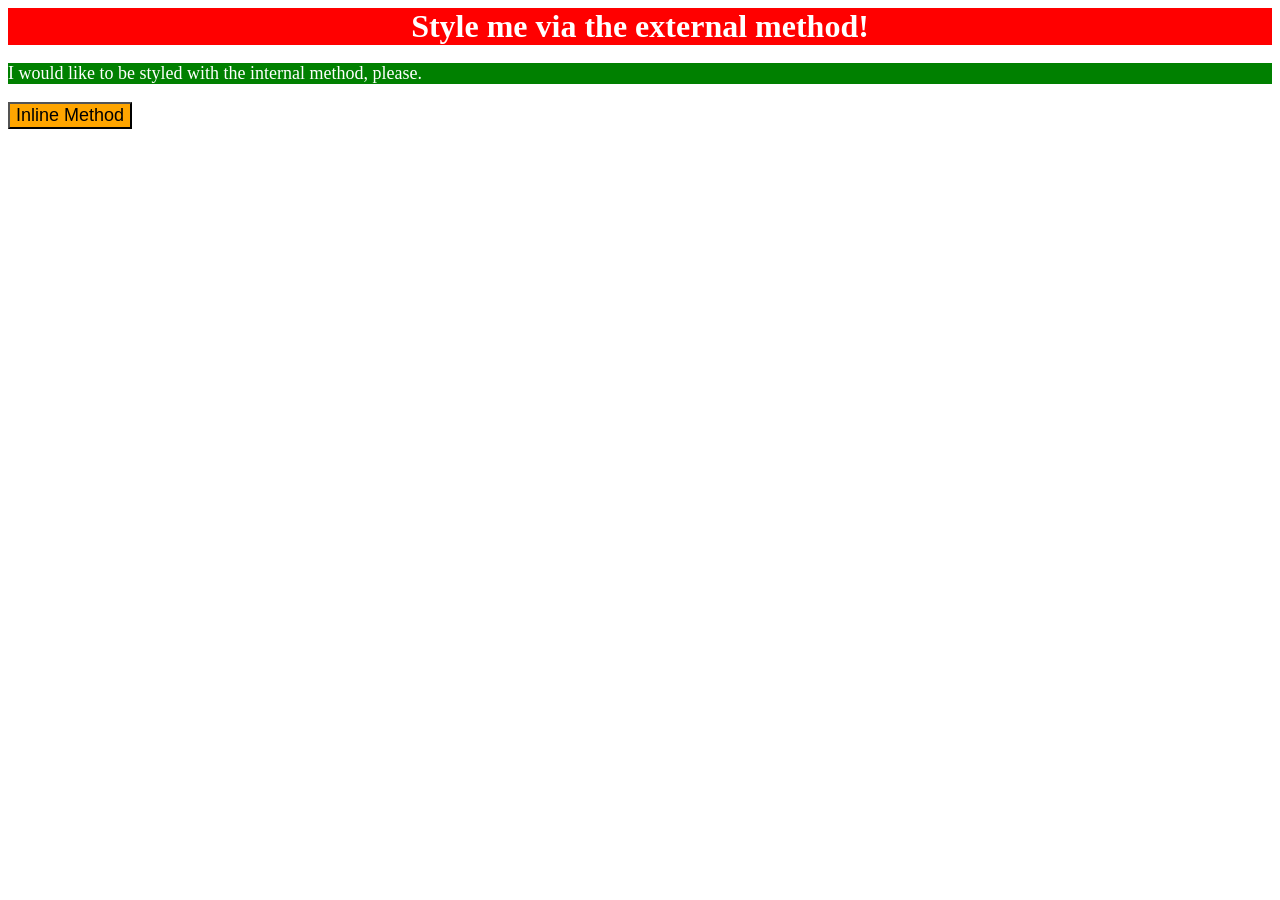
<file: foundations/intro-to-css/01-css-methods/index.html>
<!DOCTYPE html>
<html lang="en">
  <head>
    <meta charset="UTF-8">
    <meta http-equiv="X-UA-Compatible" content="IE=edge">
    <meta name="viewport" content="width=device-width, initial-scale=1.0">

    <link rel="stylesheet" href="./css/styles.css">

    <style>
      p {
        background-color: green;
        color: white;
        font-size: 18px;
      }
    </style>
    <title>Methods for Adding CSS</title>
  </head>
  <body>
    <div>Style me via the external method!</div>
    <p>I would like to be styled with the internal method, please.</p>
    <button style="background-color: orange; font-size: 18px;">Inline Method</button>
  </body>
</html>
</file>
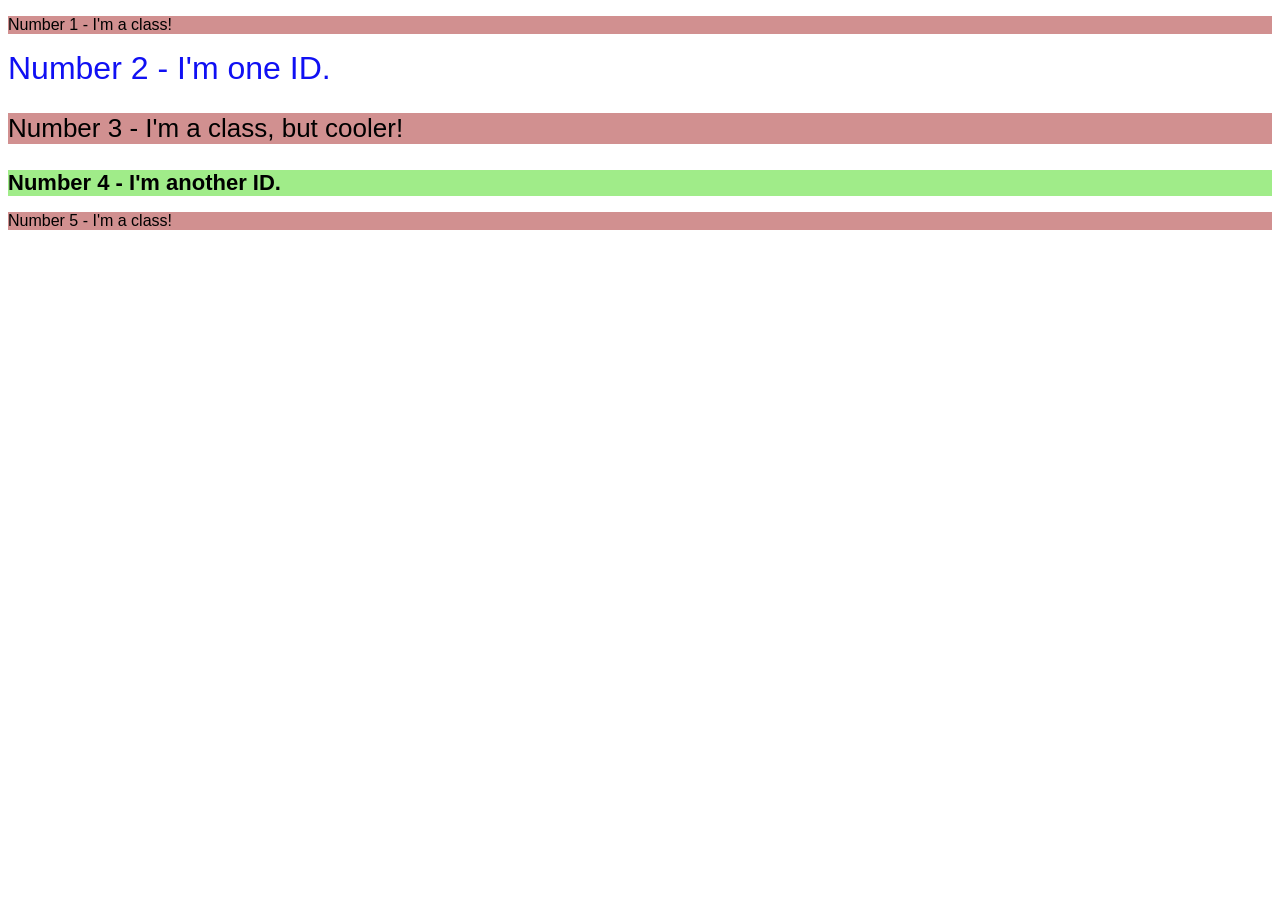
<file: foundations/intro-to-css/02-class-id-selectors/index.html>
<!DOCTYPE html>
<html lang="en">
  <head>
    <meta charset="UTF-8">
    <meta http-equiv="X-UA-Compatible" content="IE=edge">
    <meta name="viewport" content="width=device-width, initial-scale=1.0">
    <title>Class and ID Selectors</title>
    <link rel="stylesheet" href="style.css">
  </head>
  <body>
    <p>Number 1 - I'm a class!</p>
    <div id="paragraph-2">Number 2 - I'm one ID.</div>
    <p id="paragraph-3">Number 3 - I'm a class, but cooler!</p>
    <div id="paragraph-4">Number 4 - I'm another ID.</div>
    <p>Number 5 - I'm a class!</p>
  </body>
</html>
</file>
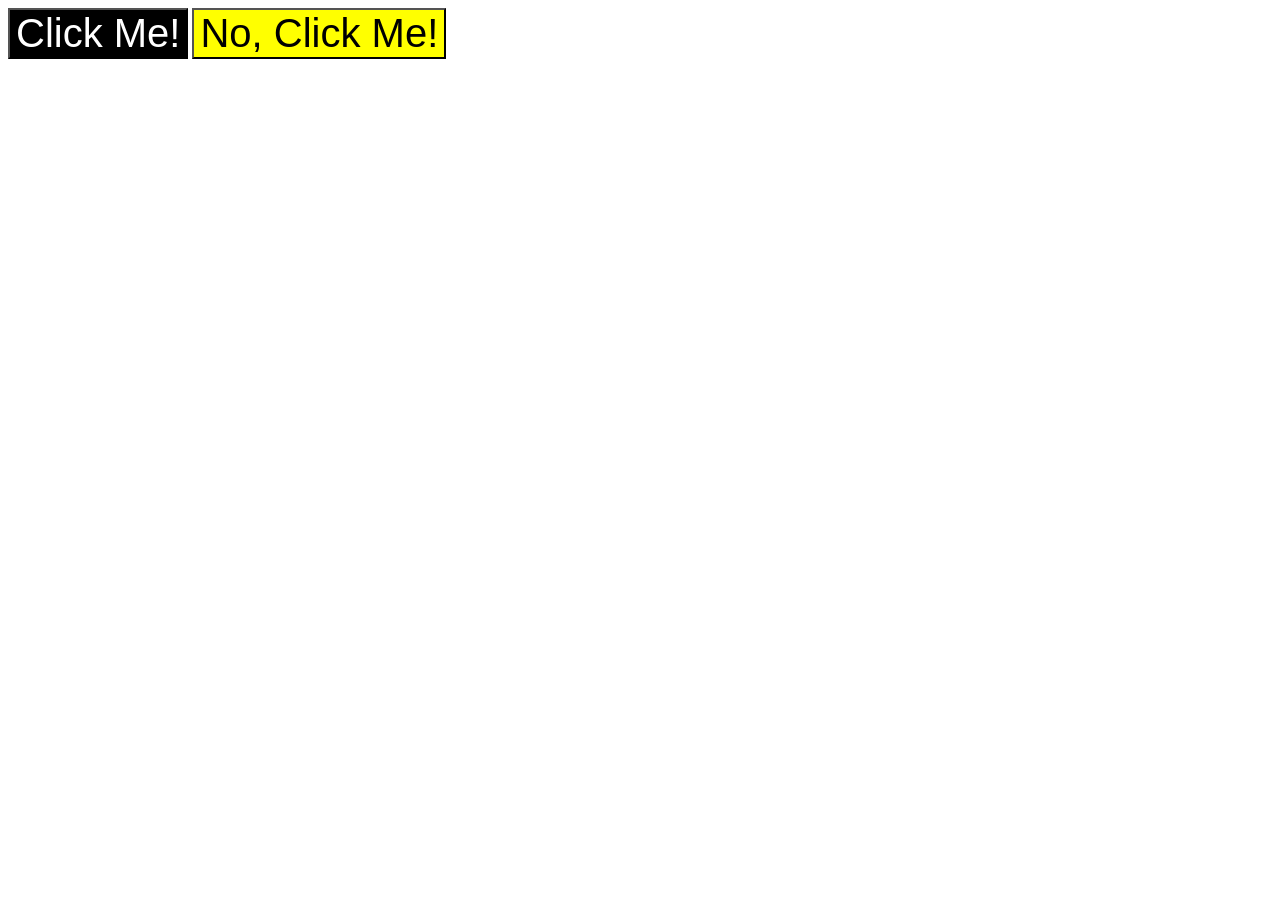
<file: foundations/intro-to-css/03-grouping-selectors/index.html>
<!DOCTYPE html>
<html lang="en">
  <head>
    <meta charset="UTF-8">
    <meta http-equiv="X-UA-Compatible" content="IE=edge">
    <meta name="viewport" content="width=device-width, initial-scale=1.0">
    <title>Grouping Selectors</title>
    <link rel="stylesheet" href="style.css">
  </head>
  <body>
    <button class="click">Click Me!</button>
    <button class="no-click">No, Click Me!</button>
  </body>
</html>
</file>
<file: foundations/intro-to-css/01-css-methods/css/styles.css>
div {
    background-color: red;
    color: white;
    font-size: 32px;
    text-align: center;
    font-weight: bold;
}
</file>
<file: foundations/intro-to-css/02-class-id-selectors/style.css>
/* Add CSS Styling */
p {
    background-color: rgb(209, 144, 144);
    font-family: Arial, 'Times New Roman';
}

div {
    font-family: sans-serif, 'Times New Roman';
}

#paragraph-2 {
    color: #1010f3;
    font-size: 32px;
}

#paragraph-3 {
    font-size: 26px;
}

#paragraph-4 {
    font-size: 22px;
    background-color: #a0ec89;
    font-weight: 850;
}
</file>
<file: foundations/intro-to-css/03-grouping-selectors/style.css>
/* Add CSS Styling */
.click,
.no-click {
    font-family: Arial, Helvetica, sans-serif;
    font-size: 40px;
}

.click {
    background-color: black;
    color: white;
}

.no-click {
    background-color: yellow;
    color: black;
}
</file>
